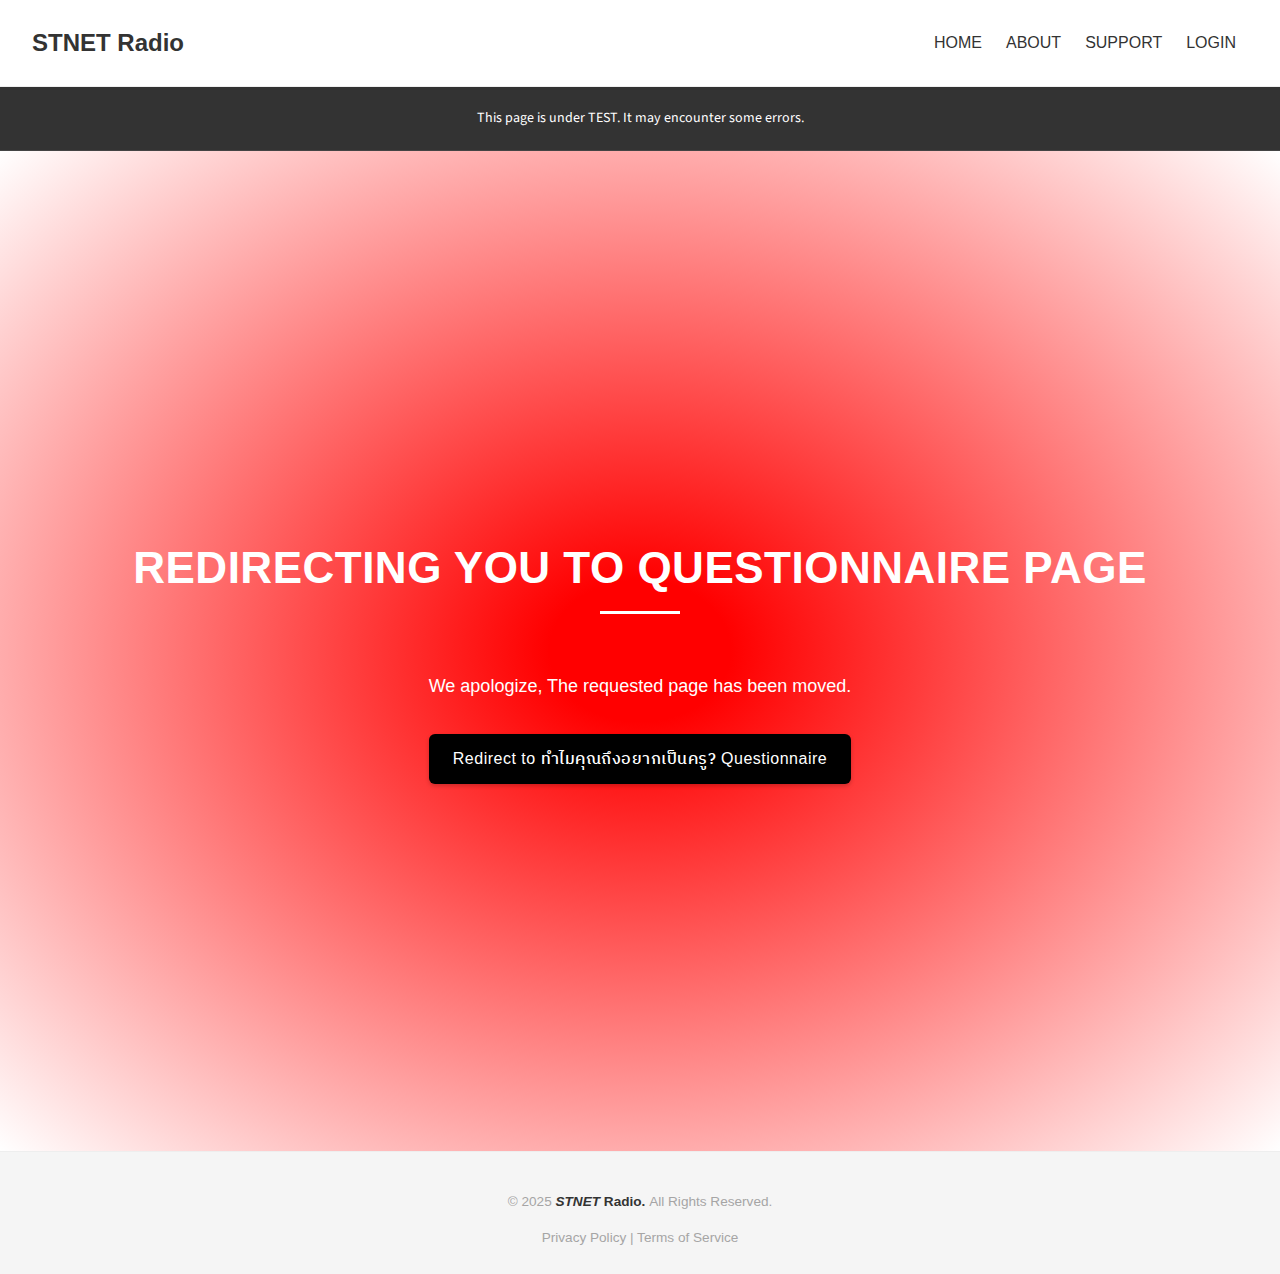
<file: litalk/whyteacher.html>
<!DOCTYPE html>
<html lang="th">
<head>
    <meta charset="UTF-8">
    <meta name="viewport" content="width=device-width, initial-scale=1.0">
    <title>Redirecting... | STNET Radio</title>
    <link rel="icon" href="https://stnetradio.com/img/fav.ico" type="image/x-icon">
    <link rel="stylesheet" href="/CSS/404.css">
    <link rel="stylesheet" href="/CSS/brand.css">
    <link rel="stylesheet" href="/CSS/footer.css">
    <link rel="stylesheet" href="/CSS/thai.css">
</head>
<body>
    <header>
        <a href="https://stnetradio.com" class="brand"> STNET Radio </a>
        <nav>
          <ul>
            <li><a href="https://ask.stnetradio.com">Home</a></li>
            <li><a href="https://stnetradio.com">About</a></li>
            <li><a href="https://support.stnetradio.com">Support</a></li>
            <li><a href="https://tally.so/login">Login</a></li>
          </ul>
        </nav>
    </header>
      
    <section class="banner">
        <p>This page is under TEST. It may encounter some errors.</p>
    </section>
    
    <section class="hero">
        <h1>Redirecting you to questionnaire page</h1>
        <p id="countdown" style="font-size: 1rem; margin-top: 0rem; font-weight: lighter; color: #ff0000;">Redirecting in 5 seconds.</p>
        <p>We apologize, The requested page has been moved.</p>
        <a href="/soaqer/whyteacher.html" class="hero-btn">Redirect to <span class="thai">ทำไมคุณถึงอยากเป็นครู?</span> Questionnaire</a>
    </section>

    <script>
        let timeLeft = 6;
        const countdownElement = document.getElementById("countdown");

        const timer = setInterval(() => {
            timeLeft--;
            countdownElement.textContent = `Redirecting in ${timeLeft} seconds.`;

            if (timeLeft <= 0) {
                clearInterval(timer);
                countdownElement.textContent = "The system is redirecting you to a new page...";
                window.location.href = "https://ask.stnetradio.com/soaqer/whyteacher";
            }
        }, 1000);
    </script>

<footer>
    <p>&copy; 2025 <span class="copyright"><i>STNET</i> Radio. </span> All Rights Reserved.</p>
    <p class="st-link"><a href="https://docs.stnetradio.com/privacy-policy" class="st-link" > Privacy Policy</a> | <a href="https://docs.stnetradio.com/terms-of-service" class="st-link">Terms of Service</a></link>
  </footer>
</body>
</html>
</file>
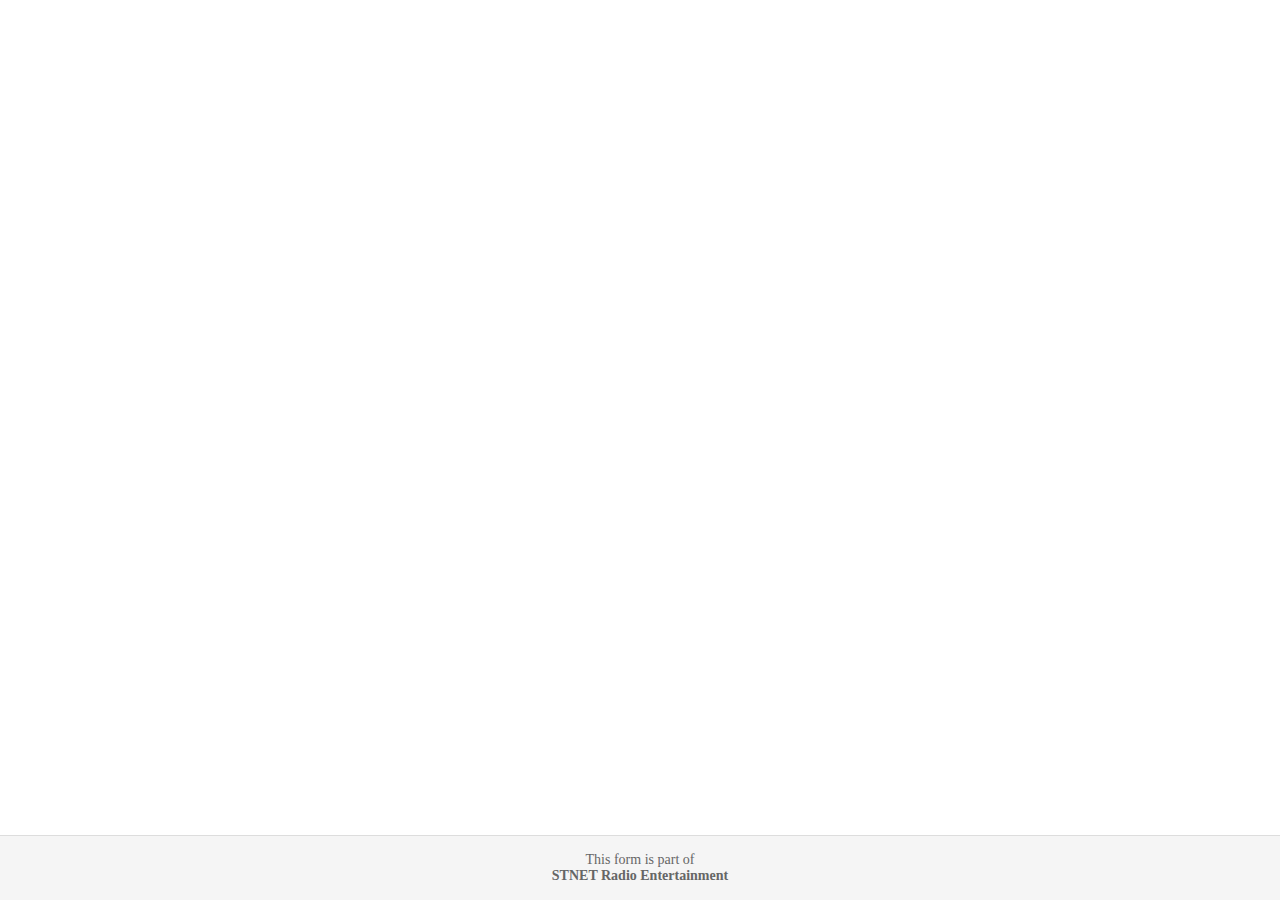
<file: podcaster/application.html>
<!DOCTYPE html>
<html lang="th">
<head>
  <meta charset="UTF-8">
  <meta name="viewport" content="width=device-width, initial-scale=1.0">
  <title>Apply to become STNET Radio Podcaster</title>
  <link rel="icon" href="https://stnetradio.com/img/fav.ico" type="image/x-icon">
  <link rel="stylesheet" href="/CSS/form.css">
</head>
<body>
  <section class="content">
    <iframe class="tally-embed" 
      src="https://tally.so/r/Gx67MZ?transparentBackground=1" 
      title="Become STNET Radio Podcaster"
      onload="console.log('Tally embed loaded successfully')">
    </iframe>
  </section>
  
  <footer>
    <p style="font-family: 'Chillax-Variable';">This form is part of</p>
    <p class="footer-eng">STNET Radio Entertainment</p>
  </footer>

  <script src="/javascript/tally.js"></script>
</body>
</html>
</file>
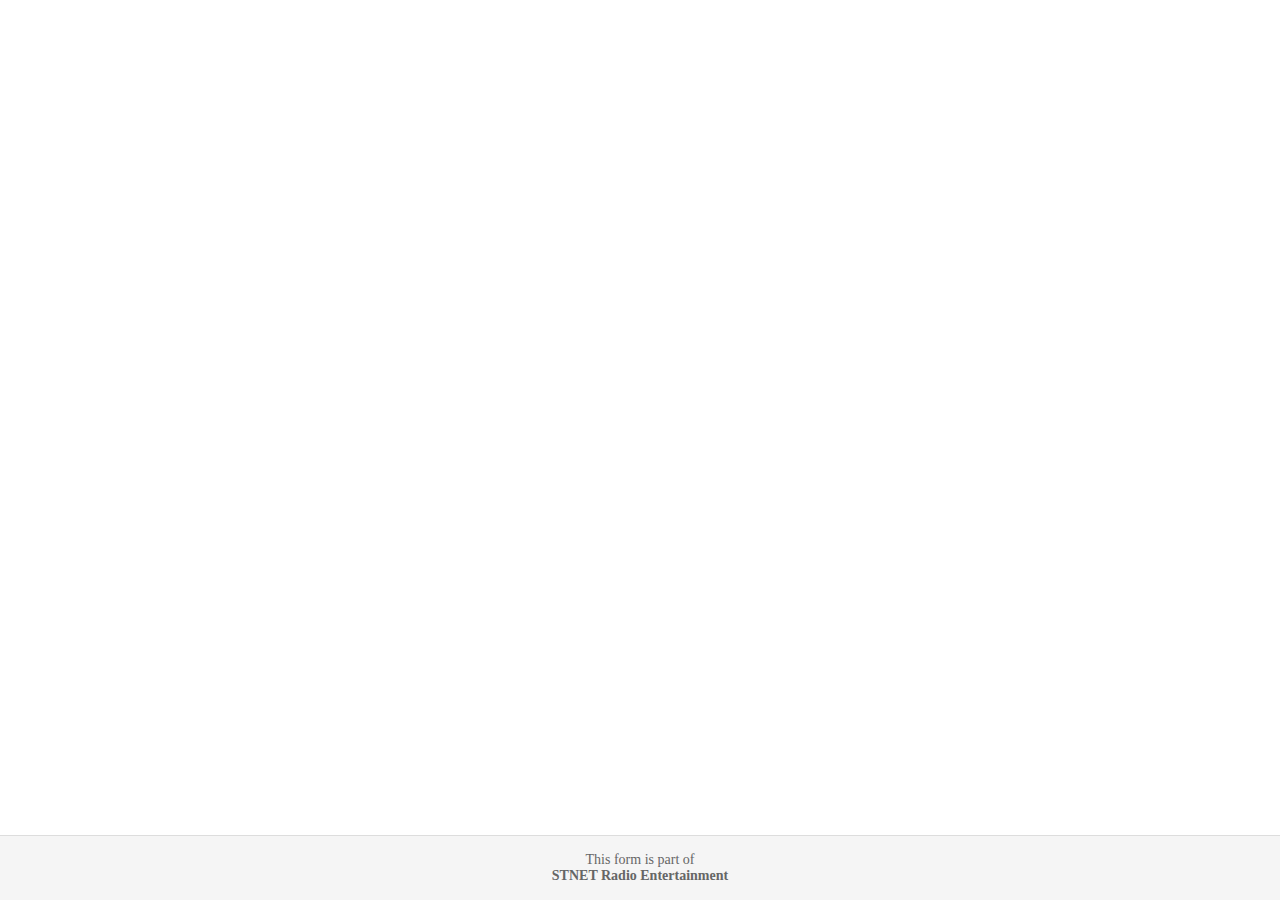
<file: podcaster/apply.html>
<!DOCTYPE html>
<html lang="th">

<head>
  <meta charset="UTF-8">
  <meta name="viewport" content="width=device-width, initial-scale=1.0">
  <title>Apply to become STNET Radio Podcaster</title>
  <link rel="icon" href="https://stnetradio.com/img/fav.ico" type="image/x-icon">
  <link rel="stylesheet" href="/CSS/form.css">
</head>

<body>
  <section class="content">
    <iframe class="tally-embed" src="https://tally.so/r/Gx67MZ?transparentBackground=1"
      title="Become STNET Radio Podcaster" onload="console.log('Tally embed loaded successfully')">
    </iframe>
  </section>

  <footer style="font-family: 'Chillax-Variable';">
    <p>This form is part of</p>
    <p class="footer-eng">STNET Radio Entertainment</p>
  </footer>

  <script src="/javascript/tally.js"></script>
</body>

</html>
</file>
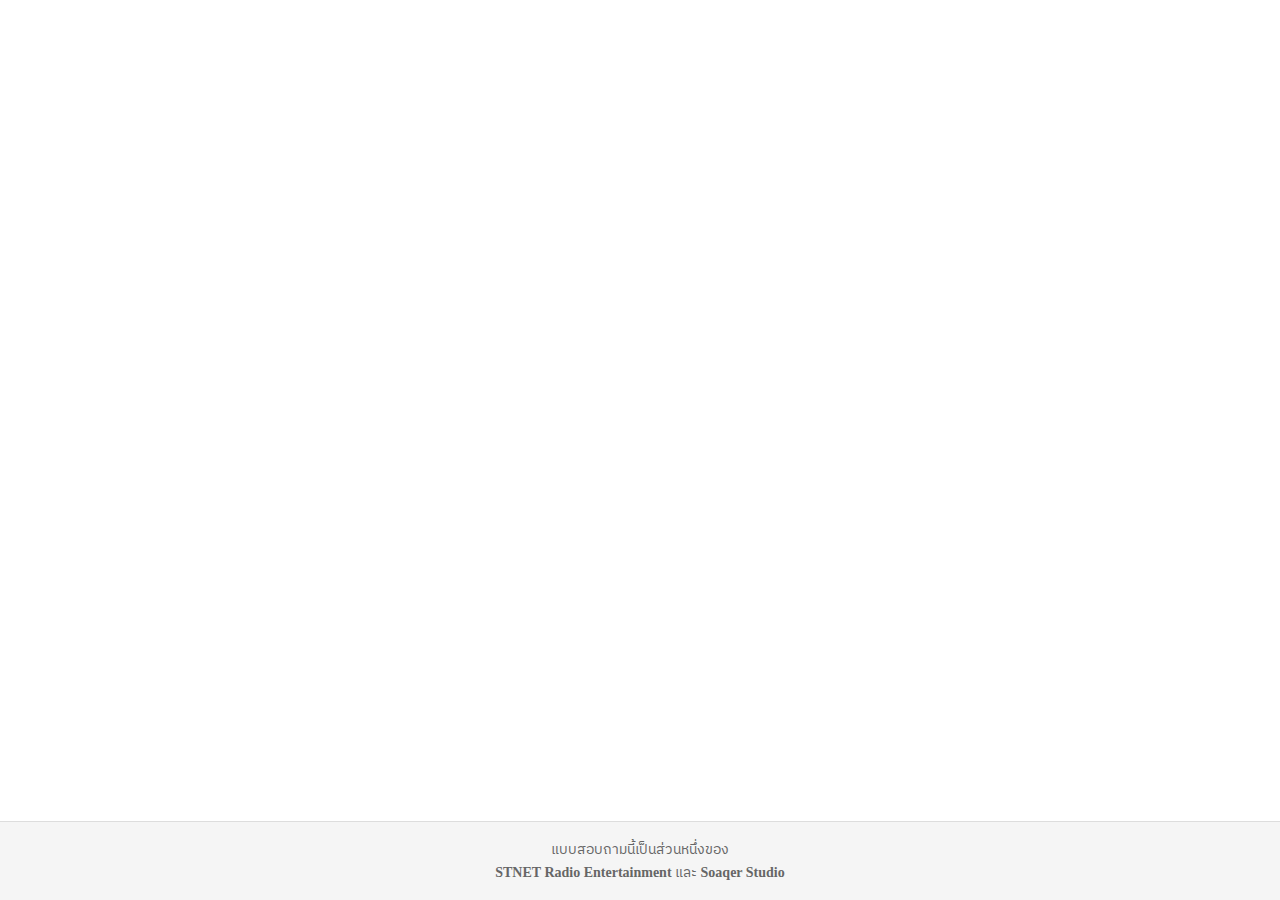
<file: soaqer/WhyTeacher.html>
<!DOCTYPE html>
<html lang="th">
<head>
  <meta charset="UTF-8">
  <meta name="viewport" content="width=device-width, initial-scale=1.0">
  <title>ทำไมคุณถึงอยากเรียนครู? | STNET Radio</title>
  <link rel="icon" href="https://stnetradio.com/img/fav.ico" type="image/x-icon">
  <link rel="stylesheet" href="/CSS/form.css">
</head>
<body>
  <section class="content">
    <iframe class="tally-embed" 
      src="https://tally.so/r/mVoB5a?transparentBackground=1" 
      title="ทำไมถึงอยากเป็นครู?"
      onload="console.log('Tally embed loaded successfully')">
    </iframe>
  </section>
  
  <footer>
    <p>แบบสอบถามนี้เป็นส่วนหนึ่งของ</p>
    <p class="footer-eng">STNET Radio Entertainment <span class="footer-thai">และ</span> Soaqer Studio</p>
  </footer>

  <script src="/javascript/tally.js"></script>
</body>
</html>
</file>
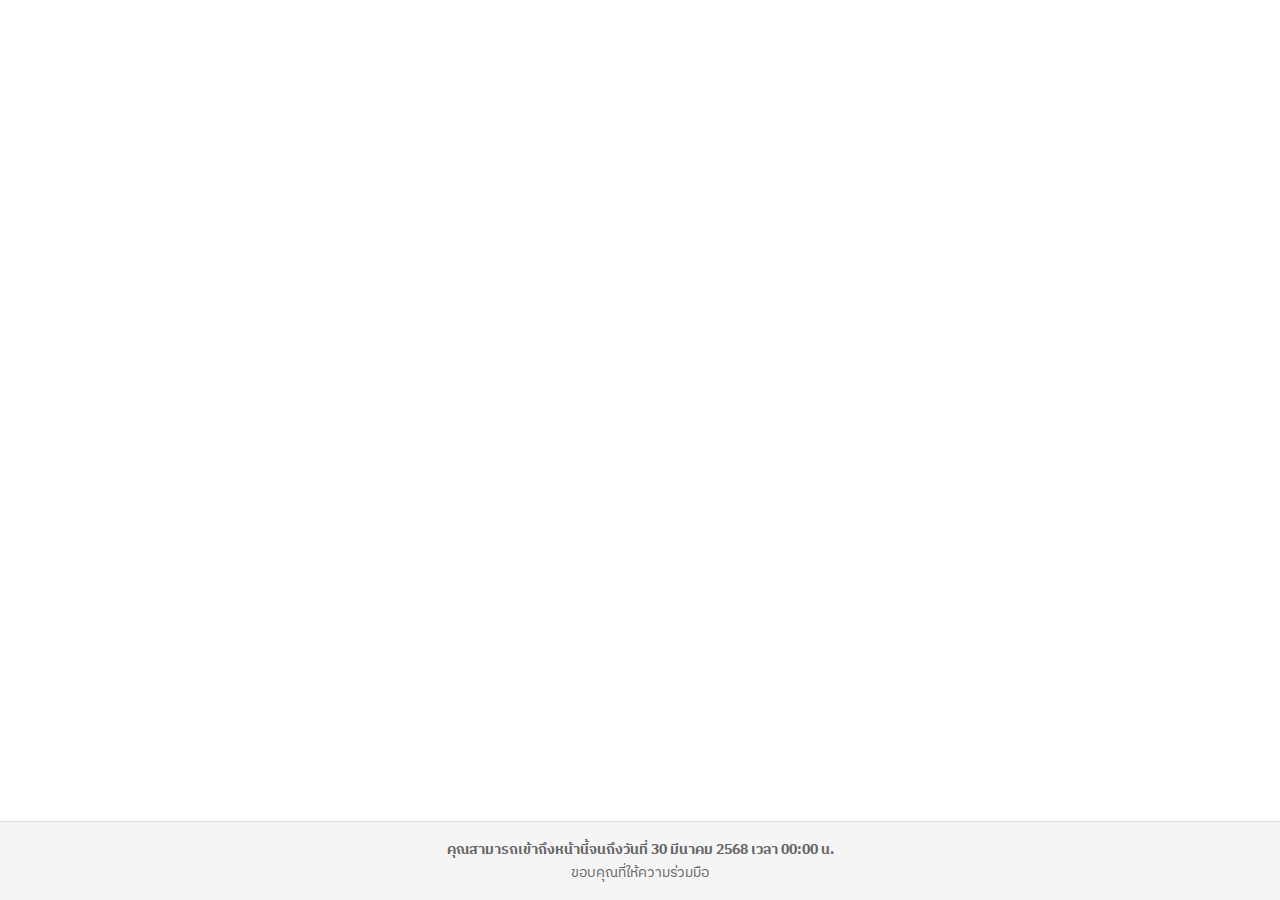
<file: sorasukt/engedu.html>
<!DOCTYPE html>
<html lang="th">
<head>
  <meta charset="UTF-8">
  <meta name="viewport" content="width=device-width, initial-scale=1.0">
  <title>แบบสอบถามข้อมูลส่วนตัวนักเรียน | English Education LRU</title>
  <link rel="icon" href="https://s3.ap-southeast-1.amazonaws.com/files.stnetradio.com/logo/ENGEDLOGO.ico" type="image/x-icon">
  <link rel="stylesheet" href="/CSS/form.css">
</head>
<body>
  <!-- Content Section with Tally Embed -->
  <section class="content">
    <iframe class="tally-embed" 
      src="https://tally.so/r/wMMdPk?transparentBackground=1" 
      title="แบบสอบถามสำหรับการเรียนต่อ"
      onload="console.log('Tally embed loaded successfully')">
    </iframe>
  </section>
  
  <!-- Footer -->
  <footer>
    <b>คุณสามารถเข้าถึงหน้านี้จนถึงวันที่ 30 มีนาคม 2568 เวลา 00:00 น.</b>
    <p>ขอบคุณที่ให้ความร่วมมือ</p>
  </footer>
  
  <script src="/javascript/tally.js"></script>
</body>
</html>
</file>
<file: CSS/404.css>
@import url('https://fonts.googleapis.com/css2?family=IBM+Plex+Sans+Thai:wght@100;200;300;400;500;600;700&family=Poppins:ital,wght@0,100;0,200;0,300;0,400;0,500;0,600;0,700;0,800;0,900;1,100;1,200;1,300;1,400;1,500;1,600;1,700;1,800;1,900&family=Source+Sans+3:ital,wght@0,200..900;1,200..900&display=swap');

@font-face {
  font-family: 'Chillax-Variable';
  src: url('https://stnetradio.com/fonts/Chillax-Variable.woff2') format('woff2'),
       url('https://stnetradio.com/fonts/Chillax-Variable.woff') format('woff'),
       url('https://stnetradio.com/fonts/Chillax-Variable.ttf') format('truetype');
}

/* Reset and base styles */
* {
  margin: 0;
  padding: 0;
  box-sizing: border-box;
}

body {
  font-family: "Chillax-Variable", sans-serif;
  font-weight: 300;
  background: #fff;
  color: #333;
  line-height: 1.6;
  min-height: 100vh;
  display: flex;
  flex-direction: column;
}

/* Banner section */
.banner {
  background-color: #333;
  padding: 1.25rem 1rem;
  text-align: center;
  border-bottom: 1px solid #444;
  box-shadow: 0 2px 4px rgba(0, 0, 0, 0.1);
}

.banner p {
  font-family: "Source Sans 3";
  font-size: 0.875rem;
  font-weight: 400;
  word-wrap: break-word;
  color: #fff;
  display: flex;
  flex-wrap: wrap;
  justify-content: center;
  align-items: center;
  gap: 0.5rem;
}

.banner-btn {
  display: inline-block;
  padding: 0.5rem 1.25rem;
  text-decoration: none;
  margin: 0.5rem 6px;
  background: #fff;
  color: #333;
  border: none;
  border-radius: 4px;
  font-weight: 500;
  transition: all 0.3s ease;
  box-shadow: 0 1px 3px rgba(0, 0, 0, 0.1);
}

.banner-btn:hover {
  background: #f0f0f0;
  transform: translateY(-2px);
  box-shadow: 0 3px 6px rgba(0, 0, 0, 0.15);
}

/* Hero section */
.hero {
  display: flex;
  flex-direction: column;
  align-items: center;
  justify-content: center;
  padding: 4rem 2rem;
  text-align: center;
  flex: 1;
  border: none;
  background-image: radial-gradient( red 10%, white 100%);
  min-height: 1000px;
}

.hero h1 {
  color: #fff;
  text-transform: uppercase;
  font-weight: 700;
  font-size: 2.75rem;
  margin-bottom: 1.5rem;
  margin-top: 1rem;
  letter-spacing: 0.5px;
  position: relative;
  display: inline-block;
  transition: 0.5s;
  
}

.hero h1::after {
  content: '';
  position: absolute;
  bottom: -10px;
  left: 50%;
  transform: translateX(-50%);
  width: 80px;
  height: 3px;
  background-color: #fff;
}

.hero h1:hover {
  font-weight: 900;
}
.hero p {
  font-weight: 400;
  font-size: 1.125rem;
  text-align: center;
  margin-bottom: 1rem;
  max-width: 650px;
  margin-left: auto;
  margin-right: auto;
  word-wrap: break-word;
  color: #fff;
  line-height: 1.7;
}

.hero-btn {
  font-weight: 500;
  display: inline-block;
  padding: 0.75rem 1.5rem;
  text-decoration: none;
  margin-top: 1rem;
  background: #000;
  color: #fff;
  border: none;
  border-radius: 6px;
  font-weight: 500;
  letter-spacing: 0.5px;
  transition: all 0.3s ease;
  box-shadow: 0 2px 4px rgba(0, 0, 0, 0.2);
}

.hero-btn:hover {
  background: #333;
  transform: translateY(-3px);
  box-shadow: 0 4px 8px rgba(0, 0, 0, 0.2);
}

/* Responsive styles */
@media screen and (max-width: 768px) {
  header {
    padding: 1rem;
    flex-direction: column;
    align-items: center;
    text-align: center;
  }
  
  nav ul {
    margin-top: 1rem;
    justify-content: center;
  }
  
  .hero h1 {
    font-size: 2rem;
  }
  
  .hero p {
    font-size: 1rem;
  }
  
  .hero {
    padding: 3rem 1.5rem;
    min-height: 400px;
  }
}

@media screen and (max-width: 600px) {
  .banner p {
    flex-direction: column;
  }
  
  .hero h1 {
    font-size: 1.75rem;
  }
  
  .hero {
    padding: 2.5rem 1rem;
  }
  
  .hero-btn {
    padding: 0.6rem 1.25rem;
  }
}

@media (prefers-color-scheme: dark) {
  .hero {
    background-image: radial-gradient( red 10%, black 100%);
}

.hero p {
  color: #eee;
}

.hero-btn {
  background: #fff;
  color: #080808;
  border: none;
  border-radius: 6px;
  font-weight: 500;
  letter-spacing: 0.5px;
  transition: all 0.3s ease;
  box-shadow: 0 2px 4px rgba(0, 0, 0, 0.2);
}

.hero-btn:hover {
  background: #c8c7c7;
  color: black;
  transform: translateY(-3px);
  box-shadow: 0 4px 8px rgba(0, 0, 0, 0.2);
}
}
</file>
<file: CSS/brand.css>
@import url('https://fonts.googleapis.com/css2?family=IBM+Plex+Sans+Thai:wght@100;200;300;400;500;600;700&family=Poppins:ital,wght@0,100;0,200;0,300;0,400;0,500;0,600;0,700;0,800;0,900;1,100;1,200;1,300;1,400;1,500;1,600;1,700;1,800;1,900&family=Source+Sans+3:ital,wght@0,200..900;1,200..900&display=swap');

@font-face {
  font-family: 'Chillax-Variable';
  src: url('https://stnetradio.com/fonts/Chillax-Variable.woff2') format('woff2'),
       url('https://stnetradio.com/fonts/Chillax-Variable.woff') format('woff'),
       url('https://stnetradio.com/fonts/Chillax-Variable.ttf') format('truetype');
}

/* Reset and base styles */
* {
  margin: 0;
  padding: 0;
  box-sizing: border-box;
}

/* Header styles */
header {
  font-family: "Chillax-Variable", sans-serif;
  font-weight: 300;
  position: sticky;
  width: max;
  padding: 1rem 2rem;
  border-bottom: 1px solid #eee;
  display: flex;
  justify-content: space-between;
  align-items: center;
  flex-wrap: wrap;
  background-color: #fff;
  box-shadow: 0 1px 3px rgba(0, 0, 0, 0.05);
}

.brand {
  font-size: 1.5rem;
  font-weight: 700;
  color: #333;
  margin: 0.5rem 0;
  text-decoration: none;
}

.brand:hover {
  color: #ff0000;
  transition: color 0.5s;
}

nav ul {
  display: flex;
  list-style: none;
  flex-wrap: wrap;
}

nav li {
  margin: 0.5rem 0.75rem;
}

nav a {
  text-transform: uppercase;
  text-decoration: none;
  color: #333;
  font-weight: 500;
  padding: 0.25rem 0;
  position: relative;
}

nav a:hover {
  font-weight: 800;
  color: #ff0000;
  transition: all 0.6s;
}

/* Add underline animation to nav links */
nav a::after {
  content: '';
  position: absolute;
  width: 0;
  height: 2px;
  bottom: 0;
  left: 0;
  background-color: #ff0000;
  transition: width 0.6s ease;
}

nav a:hover::after {
  width: 100%;
}

/* Responsive styles */
@media screen and (max-width: 768px) {
  header {
    padding: 1rem;
    flex-direction: column;
    align-items: center;
    text-align: center;
  }

  nav ul {
    justify-content: center;
  }
}

  @media (prefers-color-scheme: dark) {

    header {
      background-image: linear-gradient(to bottom right,rgb(62, 1, 1),black 99%);
      border-bottom: none;
    }

    .brand {
      color: white;
      align-content: center;
      align-items: center;
      text-align: center;
      border: 0px solid;
      border-radius: 12px;
    }

    .brand:hover {
      color: white;
      text-shadow: -2px 1px 20px red;
      transition: 0.7s;
    }

    nav a {
      color: white;
    }

    nav a:hover {
      text-shadow: 1px -1px 20px red;
    }
  }
</file>
<file: CSS/footer.css>
@import url('https://fonts.googleapis.com/css2?family=IBM+Plex+Sans+Thai:wght@100;200;300;400;500;600;700&family=Source+Sans+3:wght@200..900&display=swap');


@font-face {
  font-family: 'Chillax-Variable';
  src: url('https://stnetradio.com/fonts/Chillax-Variable.woff2') format('woff2'),
       url('https://stnetradio.com/fonts/Chillax-Variable.woff') format('woff'),
       url('https://stnetradio.com/fonts/Chillax-Variable.ttf') format('truetype');
}


footer {
  font-family: "Chillax-Variable", sans-serif;
  font-optical-sizing: auto;
  font-variant: normal;
  font-weight: 400;
  align-items: center;
  padding: 1.5rem 1rem;
  background-color: #f5f5f5;
  color: #a6a5a5;
  text-align: center;
  border-top: 1px solid #eee;
  font-size: 0.9rem;
}

footer .copyright {
  font-weight: 700;
  color: #333;
}

footer .social-links {
  margin: 1.25rem 0;
  display: flex;
  justify-content: center;
  gap: 0.5rem;
}

footer .social-links a {
  text-decoration: none;
  color: #555;  /* Changed from white for better visibility on light background */
  margin: 0 0.5rem;
  font-size: 1.2rem;
  transition: color 0.3s ease, transform 0.2s ease;
  display: inline-block;
}

footer .social-links a:hover {
  color: #333;  /* Darker on hover for better visibility */
  transform: translateY(-2px);
}

footer p {
  margin-top: 1rem;
  font-size: 0.85rem;
  line-height: 1.5;
}

footer .st-link {
  color: #a6a5a5;
  text-decoration: none;
  padding-bottom: 1px;
}

footer .st-link:hover {
  color: #666;
  font-weight: 600;
  transition: 0.5s;
}

/* Responsive adjustments */
@media screen and (max-width: 600px) {
  footer {
    padding: 1.25rem 0.75rem;
  }
  
  footer .social-links {
    flex-wrap: wrap;
  }
}

@media (prefers-color-scheme: dark) {

  footer {
    font-optical-sizing: auto;
    font-variant: normal;
    align-items: center;
    padding: 1.5rem 1rem;
    background-color: #080808;
    color: #ffffff;
    text-align: center;
    border-top: 0px;
    font-size: 0.9rem;
    cursor: default;
  }
  
  footer .copyright {
    font-weight: 700;
    color: #ffff;
  }
  
  footer .social-links {
    margin: 1.25rem 0;
    display: flex;
    justify-content: center;
    gap: 0.5rem;
  }
  
  footer .social-links a {
    text-decoration: none;
    color: #555;
    margin: 0 0.5rem;
    font-size: 1.2rem;
    transition: color 0.3s ease, transform 0.2s ease;
    display: inline-block;
  }
  
  footer .social-links a:hover {
    color: #333;
    transform: translateY(-2px);
  }
  
  footer p {
    margin-top: 1rem;
    font-size: 0.85rem;
    line-height: 1.5;
  }
  
  footer .st-link {
    color: #ffffff;
    text-decoration: none;
    padding-bottom: 1px;
  }
  
  footer .st-link:hover {
    color: #fff;
    font-weight: 600;
  }
}
</file>
<file: CSS/thai.css>
@import url(https://fonts.googleapis.com/css2?family=IBM+Plex+Sans+Thai:wght@100;200;300;400;500;600;700&display=swap);

.thai {
    font-family: "IBM Plex Sans Thai", sans-serif;
  }

  .thai p {
    font-family: "IBM Plex Sans Thai", sans-serif;
    font-weight: 500;
    font-style: normal;
  }
</file>
<file: CSS/form.css>
@import url('https://fonts.googleapis.com/css2?family=IBM+Plex+Sans+Thai:wght@100;200;300;400;500;600;700&family=Source+Sans+3:wght@200..900&display=swap');

@font-face {
  font-family: 'Chillax-Variable';
  src: url('https://stnetradio.com/fonts/Chillax-Variable.woff2') format('woff2'),
       url('https://stnetradio.com/fonts/Chillax-Variable.woff') format('woff'),
       url('https://stnetradio.com/fonts/Chillax-Variable.ttf') format('truetype');
}

  /* Basic Reset */
  html, body {
    margin: 0;
    padding: 0;
    font-family: "IBM Plex Sans Thai", sans-serif;
    background: #fff;
    color: #333;
    height: 100%;
    display: flex;
    flex-direction: column;
  }

  /* Content Section */
  .content {
    flex: 1;
    display: flex;
    justify-content: center;
    align-items: center;
    position: relative;
  }

  /* Tally Embed - Full Page */
  .tally-embed {
    position: absolute;
    top: 0;
    left: 0;
    width: 100%;
    height: calc(100% - 80px);
    border: none;
  }

  .fppter {
    text-align: center;
    flex-wrap: wrap;
  }
  .footer-eng {
    font-family: 'Chillax-Variable';
    font-weight: bold;
    flex-wrap: wrap;
  }

  .footer-thai {
    font-family: "IBM Plex Sans Thai", sans-serif;
    font-size: 0.875rem;
    font-weight: 400;
    flex-wrap: wrap;
    }

  /* Footer - Fixed Position */
  footer {
    background-color: #f5f5f5;
    color: #666;
    text-align: center;
    padding: 1rem 0;
    font-size: 0.875rem;
    border-top: 1px solid #ddd;
    position: fixed;
    bottom: 0;
    left: 0;
    width: 100%;
  }

  footer p {
    margin: 0;
  }
</file>
